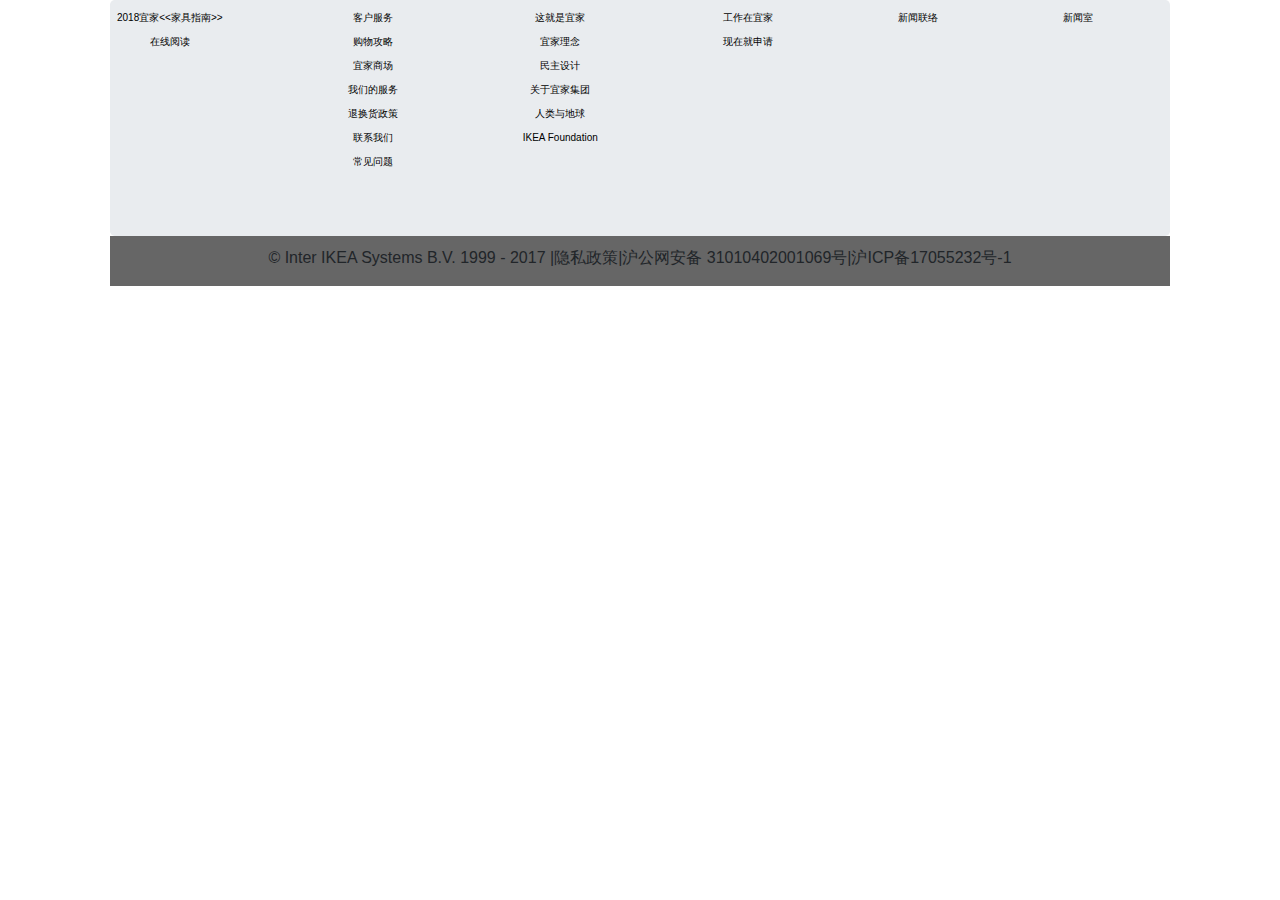
<file: public/footer.html>
<!DOCTYPE html>
<html>
<head lang="en">
    <meta charset="UTF-8">
    <title></title>
    <link rel="stylesheet" href="css/bootstrap.css"/>
    <script src="js/jquery.min.js"></script>
    <script src="js/popper.min.js"></script>
    <script src="js/bootstrap.min.js"></script>
    <link rel="stylesheet" href="css/footer.css"/>
</head>
<body>
<div class="jumbotron">
    <div class="list-unstyled  d-flex " >
        <div class="pw">
            <li><a href="#">2018宜家&lt&lt家具指南&gt&gt</a></li>
            <li><a href="#">在线阅读</a></li>
        </div>
        <div class="p1">
            <li><a href="#">客户服务</a></li>
            <li><a href="#">购物攻略</a></li>
            <li><a href="#">宜家商场</a></li>
            <li><a href="#">我们的服务</a></li>
            <li><a href="#">退换货政策</a></li>
            <li><a href="#">联系我们</a></li>
            <li><a href="#">常见问题</a></li>
        </div>
        <div class="p2">
            <li><a href="#">这就是宜家</a></li>
            <li><a href="#">宜家理念</a></li>
            <li><a href="#">民主设计</a></li>
            <li><a href="#">关于宜家集团</a></li>
            <li><a href="#">人类与地球</a></li>
            <li><a href="#">IKEA Foundation</a></li>
        </div>
        <div class="p3">
            <li><a href="#">工作在宜家</a></li>
            <li><a href="#">现在就申请</a></li>
        </div>
        <div class="p4">
            <li><a href="#">新闻联络</a></li>
        </div>
           <div>
            <li><a href="#"  style="margin-right: 45px">新闻室</a></li></div>
        </ul>
    </div>
</div>
<div  class="end" >
    <p>
        &copy Inter IKEA Systems B.V. 1999 - 2017 |隐私政策|沪公网安备 31010402001069号|沪ICP备17055232号-1</p>
</div>






</body>
</html>
</file>
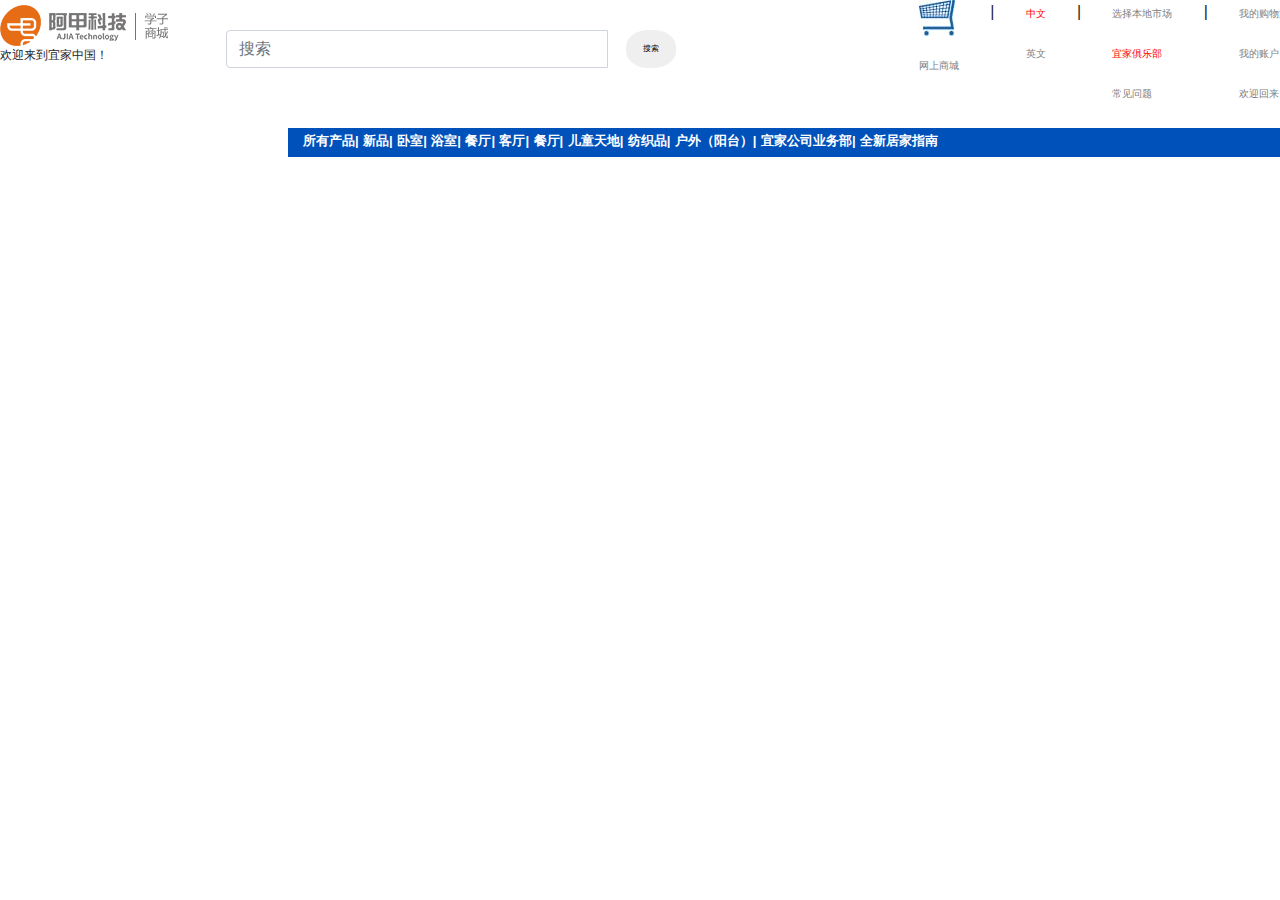
<file: public/header.html>
<!DOCTYPE html>
<html>

<head lang="en">
    <meta charset="UTF-8">
    <title></title>
    <meta name="viewport" content="width=device-width,initial-scale=1" />
    <link rel="stylesheet" href="css/bootstrap.css" />
    <script src="js/jquery.min.js"></script>
    <script src="js/popper.min.js"></script>
    <script src="js/bootstrap.min.js"></script>
    <link rel="stylesheet" href="css/header.css" />
</head>

<body>
    <div class="main ">
        <!--页面顶部-->
        <div class="row">
            <div class="col-lg-2 col-sm-12">
                <div id="headerTop" class="navbar-brand">
                    <a href="#">
                        <img src="img/logo.png">
                    </a>
                    <p class="hearder">欢迎来到宜家中国！</p>

                </div>
            </div>

            <div class="col-lg-6 col-sm-12">
                <div class="input-group  pb-5">
                    <input type="text" class="form-control " placeholder="搜索"> &nbsp;&nbsp;&nbsp;&nbsp;
                    <button class="btn">搜索</button>


                </div>
            </div>
            <!--搜索帮助-->
            <div class="col-lg-4 col-sm-12">
                <div class="herderend ">

                    <!--登录前-->
                    <ul class="list-unstyled d-flex  flex-wrap justify-content-around" id="shelper">
                        <li>
                            <p>
                                <img src="img/shopping_cart.jpg">
                            </p>
                            <p>
                                <a href="javascript:;">网上商城</a>
                            </p>
                        </li>
                        <span>|</span>
                        <li>
                            <p>
                                <a href="javascript:;" style="color: red"> 中文</a>
                            </p>
                            <p>
                                <a href="javascript:;"> 英文</a>
                            </p>
                        </li>
                        <span>|</span>
                        <li style="margin-bottom:0;padding-top: 0">
                            <p>
                                <a href="javascript:;"> 选择本地市场</a>
                            </p>
                            <p>
                                <a href="javascript:;" style="color: red"> 宜家俱乐部</a>
                            </p>
                            <p>
                                <a href="javascript:;"> 常见问题</a>
                            </p>
                        </li>
                        <span>|</span>
                        <li>

                            <p>
                                <a href="shoplist.html" target="shoplist.html" > 我的购物清单</a>
                            </p>
                            <p>
                                <a href="javascript:;"> 我的账户</a>
                            </p>
                            <div class="txt">
                                <a href="login.html"  target="login.html" class="please"  > 登录 |<a href="#">退出</a></a>
                               
                            </div>
                                
                           
                        </li>
                    </ul>
                </div>
            </div>
        </div>
    </div>

    <!--导航条-->
    <div class="showNav ">
        <ul class="col-sm-12 ">
            <li class="nav-item  list-unstyled">
                <a href="#">所有产品|</a>
                <a href="#">新品|</a>
                <a href="#">卧室|</a>
                <a href="#">浴室|</a>
                <a href="#">餐厅|</a>
                <a href="#">客厅|</a>
                <a href="#">餐厅|</a>
                <a href="#">儿童天地|</a>
                <a href="#">纺织品|</a>
                <a href="#">户外（阳台）|</a>
                <a href="#">宜家公司业务部|</a>
                <a href="#">全新居家指南</a>
                <a href="#" style="margin-left:590px ">所有房间</a>
               
            </li>
        </ul>
      

    </div>
   
    </div>
   <script  src="js/header.js"> </script>
</body>

</html>
</file>
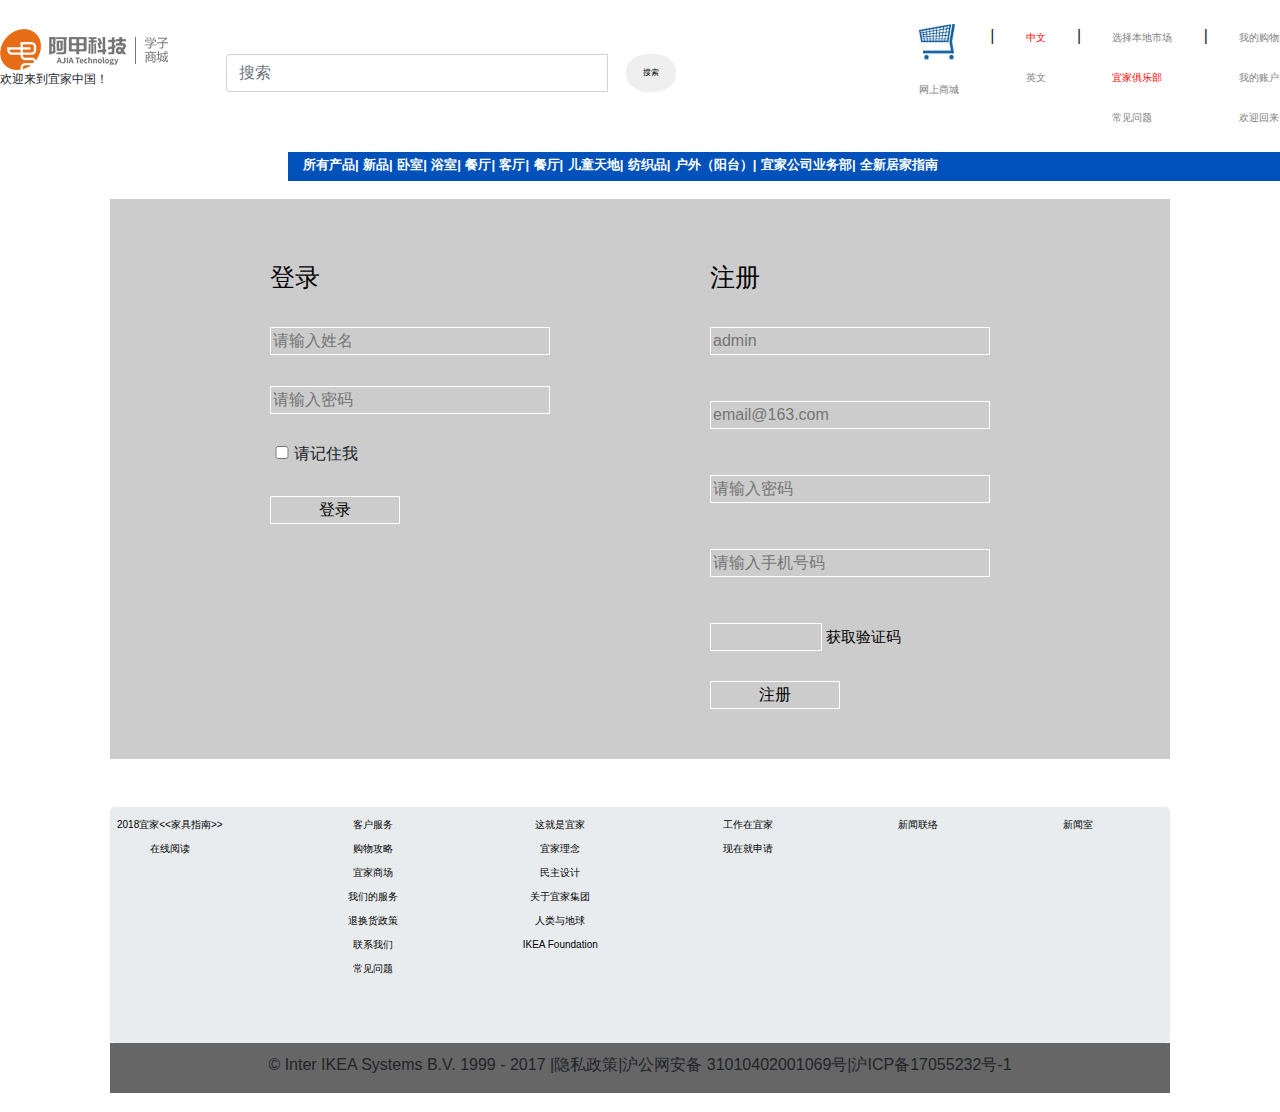
<file: public/login.html>
<!DOCTYPE html>
<html>
<head lang="en">
    <meta charset="UTF-8">
    <title></title>
    <link rel="stylesheet" href="css/bootstrap.css"/>
    <script src="js/jquery.min.js"></script>
    <script src="js/popper.min.js"></script>
    <script src="js/bootstrap.min.js"></script>
    <link rel="stylesheet" href="css/login.css"/>
    <script  src="js/jquery-1.11.3.js"></script>	
</head>
<body>
<header class="mt-4">
    <iframe class="my_header" src="header.html" frameborder="0" scrolling="no"></iframe>
</header>
<div class="login-1">
    <div class="action">
<form id="login">

<span>登录</span>
<div>
   <input  type="text "  name="uname"  placeholder="请输入姓名" class="name" >
     <span></span>
</div>
<div class="vali_info">3个字符以内的字母、数字或下划线的组合</div>
<!-- 密码 -->
    <div>
        <input  type="password" name="upwd"  placeholder="请输入密码" class="pass">
         <span></span>
    </div>
    <div  class="vali_info"> 6个字符以内的字母、数字或下划线的组合</div>
    <!-- 请记住我 -->
    <div>
        <input  type="checkbox" style="width: 24px">请记住我
    </div>
        <div >
            <input  type="button"  value="登录" onclick="show()" style="width: 130px;text-align: center" />
        </div>
</form>
    </div>
 <div  class="register1">
    <form id="register">
  <span>注册</span>
  <div >
      <input type="text"  name="name"  placeholder="admin" class="ename"  />
      <p ></p>
  </div>
        <div>
            <input type="email" name="email" placeholder="email@163.com" class="email"/>
            <p ></p>
        </div>
        <div>
            <input type="password"  name="pwd" placeholder="请输入密码" class="word"/>
            <p ></p>
        </div>
        <div>
            <input  type="phone"  name="phone" placeholder="请输入手机号码" class="phone" />
            <p ></p>
        </div>
       <div >
           <input  type="text"  name="x" maxlength="6" style="width:20% " class="test" >
           <span style="font-size: 15px">获取验证码</span>
       </div>
        <div >

            <input type="button"  value="注册"  style="width: 130px"  class="button"  onclick="fun()" />
            <p ></p>
        </div>

    </form>
 </div>
</div>
<footer class="mt-5">
    <iframe class="my_footer" src="footer.html" frameborder="0" scrolling="0"></iframe>
	
</footer>
   <script src="js/login-1.js"></script>  

<script  src="js/ajax.js"></script>
<script src="js/register.js"></script>


</body>
</html>
</file>
<file: public/css/footer.css>
div.jumbotron {
    width:1060px;
    margin: auto;
    position: relative;
    text-align: center;

}

.pw.p1 .p2 .p3.p4.p5{float: left;
}





.list-unstyled{
    margin-top: -60px;
    margin-left:-25px;
   display: flex;
    justify-content: space-between;
}
.jumbotron a{
    text-decoration: none;
    color: black;
    font-size: 10px;

}



.end{
    width:1060px;
  margin: auto;
    text-align: center;
    height:50px ;
    background-color: #666;
}
.end  p{
    margin-top:0px;
padding:10px;
}
</file>
<file: public/css/header.css>
div.main{
 width:1325px;
 height: 125px;
 position: relative;
 margin:0px  auto
}
#headerTop{
  width: 240px;
 height: 120px;


}


.hearder{
 font-size: 12px;

}

.input-group{
 width: 450px;
 height: 75px;
 margin-top: 30px;
 display: flex;
justify-content: space-between ;

}
.btn{
 width: 50px;
 border-radius:45% ;
 font-size: 8px;


}
.herderend{
 width: 430px;
 height: 66px;


}
.herderend a{
 font-size: 10px;
 text-decoration: none;
 color: grey;


}
.showNav{
  margin-left:285px;
 height: 35px;
  width: 1342px;
  border: solid white;
 background-color: #0051ba;
 }
.showNav a{
    font-size: 13px;
 text-decoration: none;
color: white;
 font-weight: bold;

}
</file>
<file: public/css/login.css>
.login-1{
    width: 1060px;
    height: 560px;
    margin: auto;
    background-color: #ccc;
    position: relative;
		
}

.action {
    width:560px ;
    height: 450px;
    float: left;
    margin-left: 160px;
    margin-top: 60px;

}
.register1 {
     width:560px ;
    height: 450px;
    position: absolute;
    float: right;
    margin-left: 600px;
    margin-top: 60px;
}
.login-1 form input{
    margin-top: 30px;
     width: 50%;
    background-color:#ccc;
     border: none;
		border:1px  solid   white
 
}


.login-1 span{
    color: black;
    font-size:25px ;
}
/* 页面初始，验证消息不显示 */
.vali_info{
    display:none; 
     color:red;
    height: 10px; 

}
.txt_focus{/*当文本框获得焦点时穿上*/
	border-top:2px solid red;
	border-left:2px solid red;
}/*当文本框失去焦点时脱下*/

.vali_success,.vali_fail{
	background-repeat:no-repeat;
  background-position:left center;
	display:block;
}
/* 验证消息：验证通过时的样式 */
.vali_success{
    background-image:url("../img/ok.png");
	width:25px;height:20px;
    overflow:hidden;
    padding-left: 35px;
}
/* 验证消息：验证失败时的样式 */
.vali_fail{
    background-image:url("../img/err.png");
    background-color:#ddd;
    color:Red;
    padding-left: 35px;
    width: 50%;
 


}
.my_header{
    width: 100%;
  height:168px;
}
.my_footer{
    width: 100%;
    height:298px;
}
</file>
